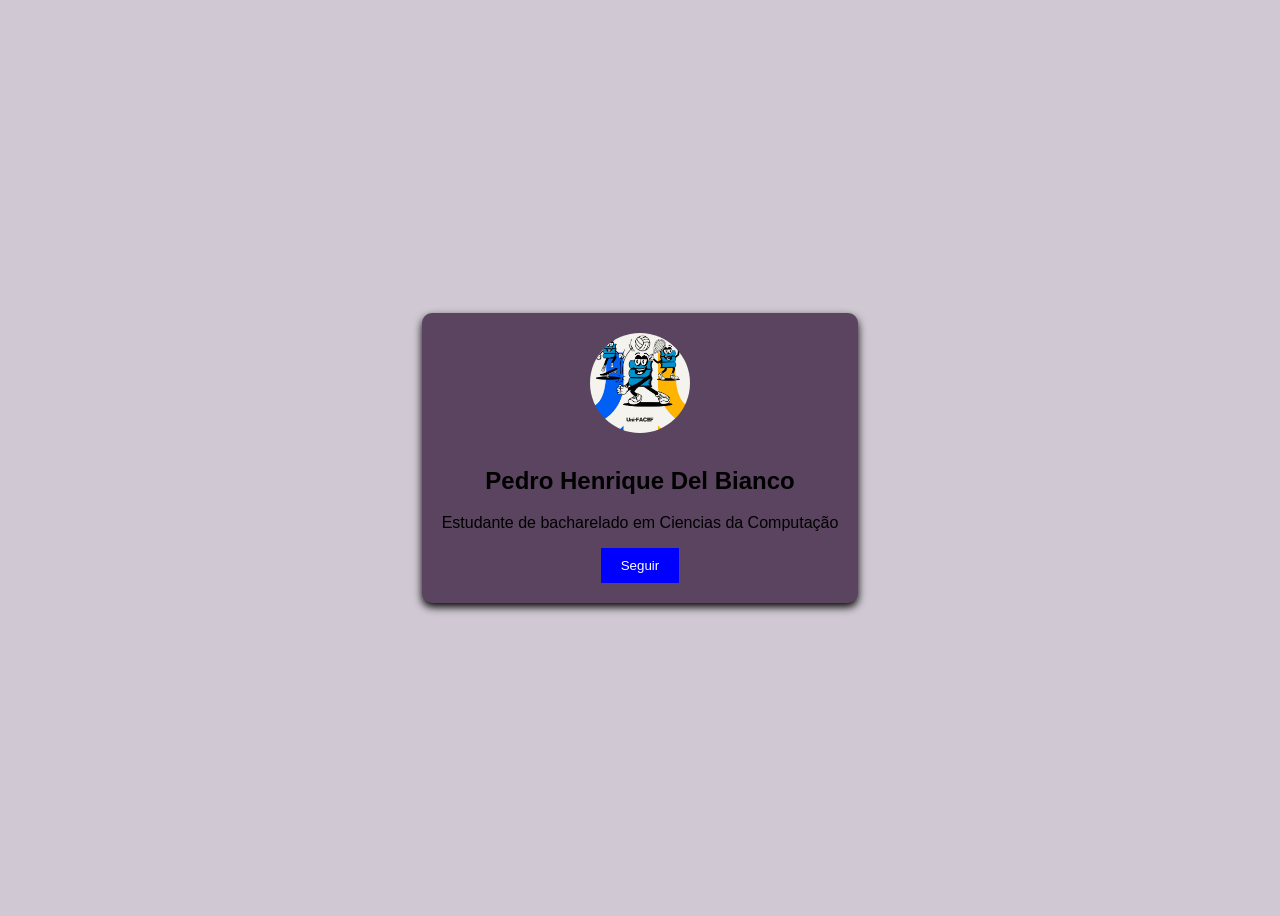
<file: Primeiro Site/index.html>
<!DOCTYPE html> <!-- indica que o documento é HTML5-->
<html lang="en">
    <head>
        <meta charset="UTF-8"> <!-- sistema de codificação do português-->
        <!-- largura da página será a largura do dispositivo -->
        <meta name="viewport" content="width=device-width, initial-scale=1.0">
        <title> Cartão de Apresentação </title>
        <!-- faz referencia ao arquivo css-->
        <!-- rel é para designar o tipo da relação, que é folha de estilo-->
        <!-- href é a referencia do hipertexto-->
        <link rel="stylesheet" href="css/styles.css" />
        <!-- faz refererência ao arquivo JS -->
        <script src="js/scripts.js"> </script>
           
  
    </head>
    <body>
        <div class="container"> <!-- divisão lógica de conteúdo -->
            <img class= "Foto" src="img/trote.jpg" alt="Foto de Perfil"/>
            <!-- cabeçalho de nível 2-->
            <h2> Pedro Henrique Del Bianco </h2>
            <!-- parágrafo -->
            <p> Estudante de bacharelado em Ciencias da Computação </p> 
            <button onclick="mensagem()"> Seguir </button>
        </div>
    </body>
</html>
</file>
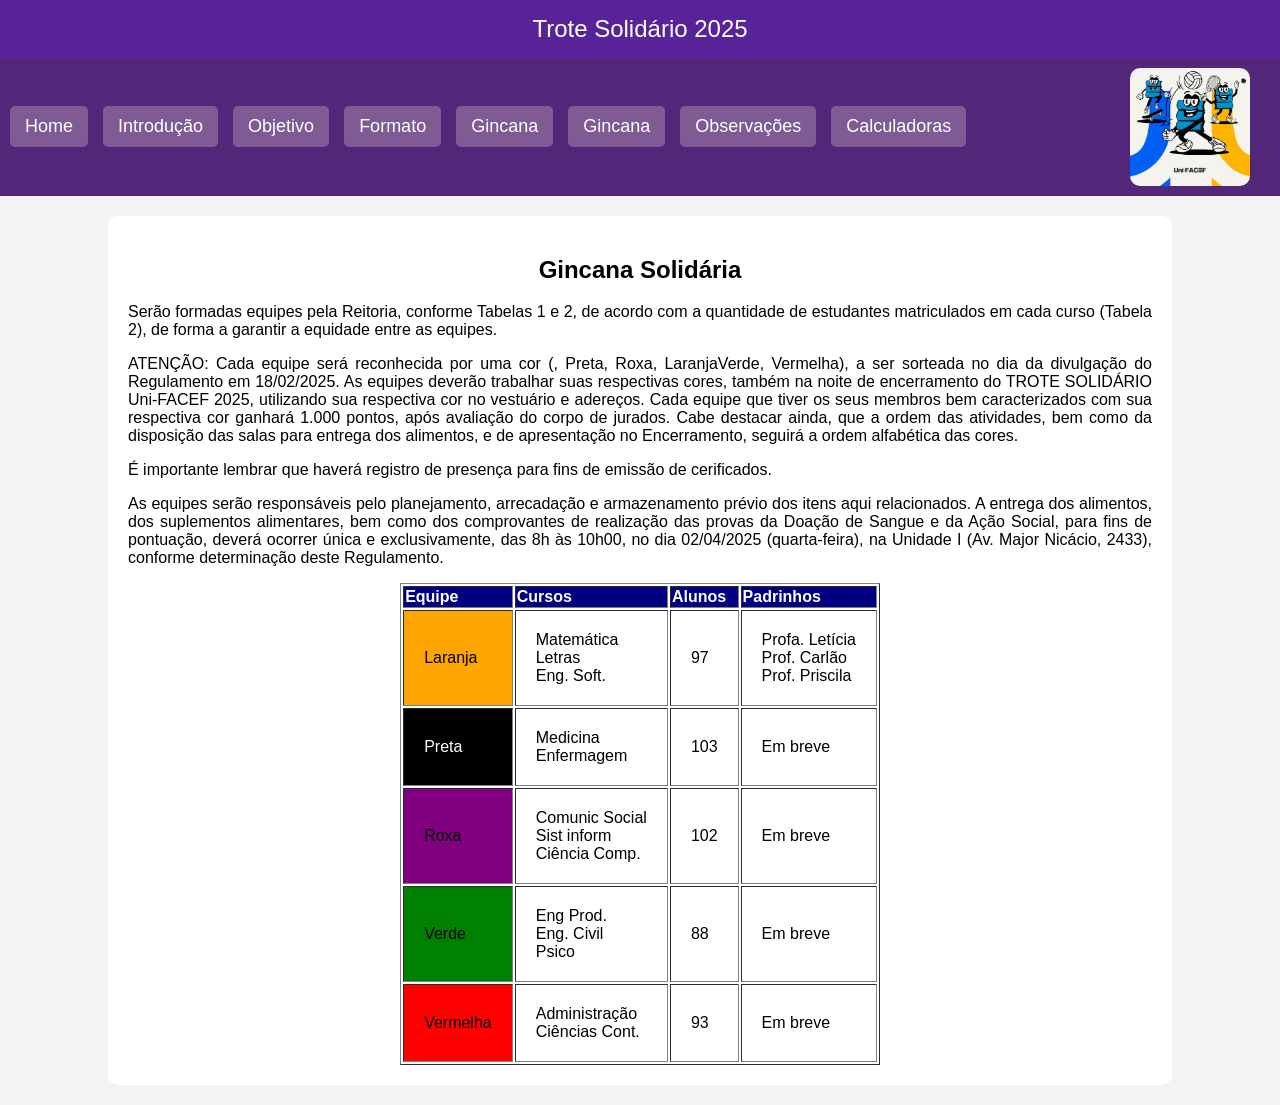
<file: trote/gincana.html>
<!DOCTYPE html>
<html lang="pt-br">
    <head>
        <meta charset="UTF-8">
        <meta name="viewport" content="width=device-width, initial-scale=1.0">
        <title>Trote Solidário - 2025</title>
        <link rel="stylesheet" href="css/styles.css"/>
    </head>
    <body>
        <header> <!-- cabeçalho do corpo da página -->
            Trote Solidário 2025
        </header>
        <nav> <!-- barra de navegação (menu de opções) -->
            <div id="links-menu">
                <a href="index.html"> Home </a>
                <a href="introducao.html"> Introdução </a>
                <a href="objetivo.html"> Objetivo </a>
                <a href="formato.html"> Formato </a>
                <a href="gincana.html"> Gincana </a>
                <a href="integracao.html"> Gincana </a>
                <a href="observacoes.html"> Observações </a>
                <a href="calculadoras.html"> Calculadoras </a>
            </div>
            <img src="images/trote.jpg" alt="Trote Solidário"/>
        </nav>
        <!-- class podemos reutilizar o estilho, id não -->
<!-- id não pode ser reutilizado pois só temos um elemento por id -->
        <div class="container">
            <h2> Gincana Solidária </h2>
            <p> 
                Serão formadas equipes pela Reitoria, conforme Tabelas 1 e 2, de acordo com a quantidade de estudantes matriculados em cada curso (Tabela 2), de forma a garantir a equidade entre as equipes.
            </p>
            <p>
                ATENÇÃO: Cada equipe será reconhecida por uma cor (, Preta, Roxa, LaranjaVerde, Vermelha), a ser sorteada no dia da divulgação do Regulamento em 18/02/2025. As equipes deverão trabalhar suas respectivas cores, também na noite de encerramento do TROTE SOLIDÁRIO Uni-FACEF 2025, utilizando sua respectiva cor no vestuário e adereços. Cada equipe que tiver os seus membros bem caracterizados com sua respectiva cor ganhará 1.000 pontos, após avaliação do corpo de jurados. Cabe destacar ainda, que a ordem das atividades, bem como da disposição das salas para entrega dos alimentos, e de apresentação no Encerramento, seguirá a ordem alfabética das cores.
            </p>
            <p>
                É importante lembrar que haverá registro de presença para fins de emissão de cerificados.
            </p>
            <p>
                As equipes serão responsáveis pelo planejamento, arrecadação e armazenamento prévio dos itens aqui relacionados. A entrega dos alimentos, dos suplementos alimentares, bem como dos comprovantes de realização das provas da Doação de Sangue e da Ação Social, para fins de pontuação, deverá ocorrer única e exclusivamente, das 8h às 10h00, no dia 02/04/2025 (quarta-feira), na Unidade I (Av. Major Nicácio, 2433), conforme determinação deste Regulamento.
            </p>
            <table border="1">
                <thead> <!-- cabeçalho da tabela -->
                    <tr class="azul"> 
                        <th> Equipe </th><th> Cursos </th> <th> Alunos </th> <th> Padrinhos </th>
                    </tr>
                </thead>
                <tbody> <!-- corpo da tabela -->
                    <tr >
                        <!-- class pode ser reutilizado em outros elementos -->
                        <td class="laranja">Laranja</td>
                        <td> Matemática <br/> Letras <br/> Eng. Soft. </td>
                        <td> 97 </td>
                        <td> Profa. Letícia <br/> Prof. Carlão <br/> Prof. Priscila </td>
                    </tr>
                    <tr>
                        <td class="preta"> Preta </td>
                        <td> Medicina <br/> Enfermagem </td>
                        <td> 103 </td>
                        <td> Em breve </td>
                    </tr>
                    <tr>
                        <td class="roxa"> Roxa </td>
                        <td> Comunic Social <br/> Sist inform </br> Ciência Comp. </td>
                        <td> 102 </td>
                        <td> Em breve </td> 
                    </tr>
                    <tr>
                        <td class="verde"> Verde </td>
                        <td> Eng Prod. <br/> Eng. Civil <br/> Psico </td>
                        <td> 88 </td>
                        <td> Em breve </td>
                    </tr>
                    <tr>
                        <td class="vermelha"> Vermelha </td>
                        <td> Administração <br/> Ciências Cont. </td>
                        <td> 93 </td>
                        <td> Em breve </td>
                    </tr>
                 </tbody>
            </table>
        </div>
    </body>
</html>
</file>
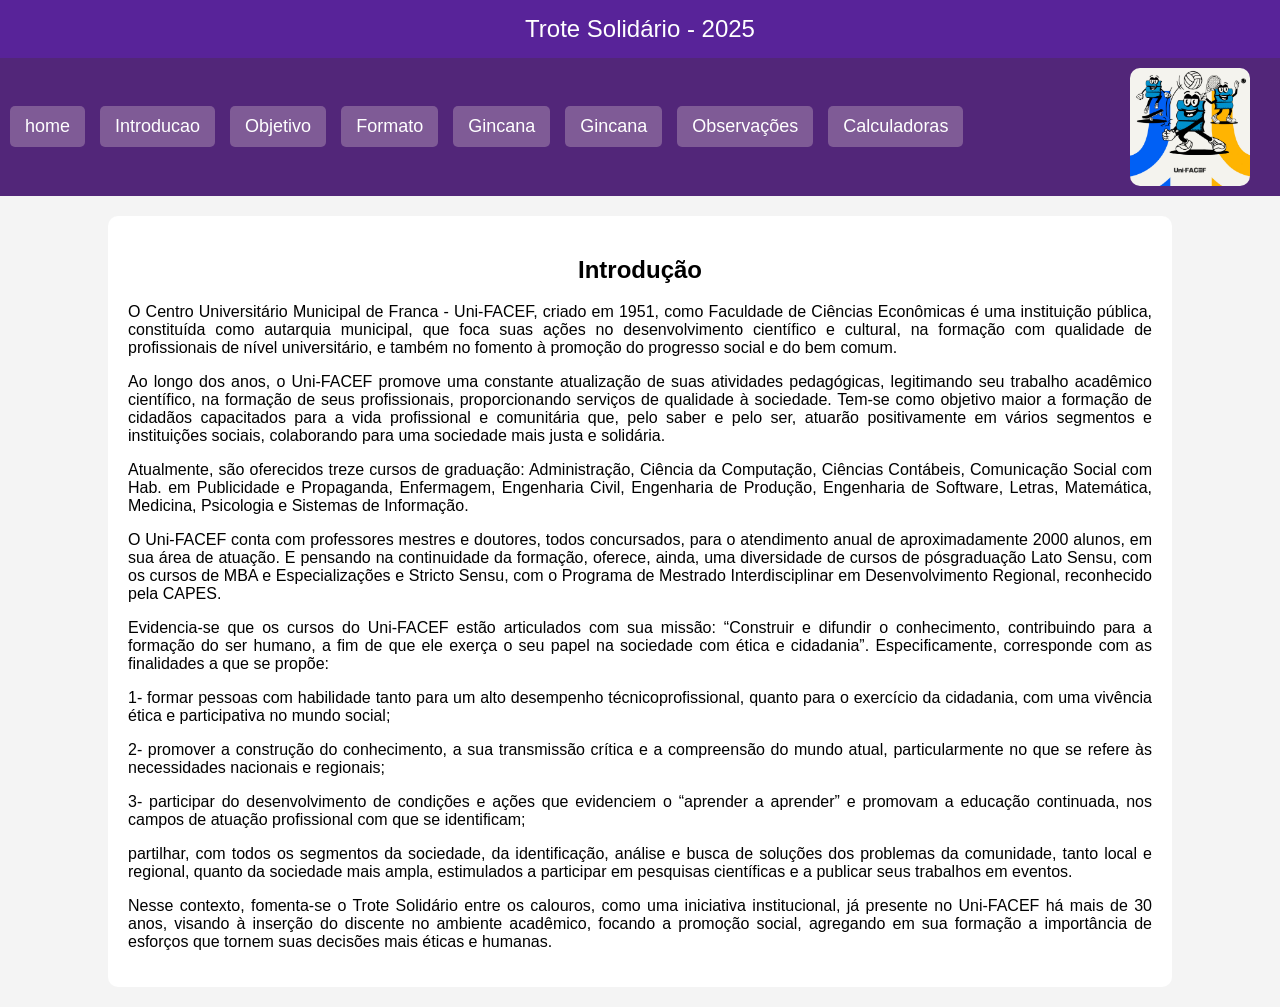
<file: trote/introducao.html>
<!DOCTYPE html>
<html lang="pt-br">
<head>
    <meta charset="UTF-8">
    <meta name="viewport" content="width=device-width, initial-scale=1.0">
    <title>Trote solidário - 2025</title>
    <link rel="stylesheet" href="css/styles.css"/>
</head>
<body>
    <header> 
        Trote Solidário - 2025
    </header>
    <nav>
        <div id="links-menu">
            <a href="index.html"> home </a>
            <a href="introducao.html"> Introducao </a>
            <a href="objetivo.html"> Objetivo </a>
            <a href="formato.html"> Formato </a>
            <a href="gincana.html"> Gincana </a>
            <a href="integracao.html"> Gincana </a>
            <a href="observacoes.html"> Observações </a>
            <a href="calculadoras.html"> Calculadoras</a>
        </div>
        <img src="images/trote.jpg" alt="Trote Solidário"/>
    </nav>
    <div class="container">
        <h2> Introdução </h2>
        <p> O Centro Universitário Municipal de Franca - Uni-FACEF, criado em 1951, como
            Faculdade de Ciências Econômicas é uma instituição pública, constituída como autarquia
            municipal, que foca suas ações no desenvolvimento científico e cultural, na formação com
            qualidade de profissionais de nível universitário, e também no fomento à promoção do
            progresso social e do bem comum.</p>
        <p> Ao longo dos anos, o Uni-FACEF promove uma constante atualização de suas
            atividades pedagógicas, legitimando seu trabalho acadêmico científico, na formação de
            seus profissionais, proporcionando serviços de qualidade à sociedade. Tem-se como
            objetivo maior a formação de cidadãos capacitados para a vida profissional e comunitária
            que, pelo saber e pelo ser, atuarão positivamente em vários segmentos e instituições
            sociais, colaborando para uma sociedade mais justa e solidária.
            </p>
        <p> Atualmente, são oferecidos treze cursos de graduação: Administração, Ciência da
            Computação, Ciências Contábeis, Comunicação Social com Hab. em Publicidade e
            Propaganda, Enfermagem, Engenharia Civil, Engenharia de Produção, Engenharia de
            Software, Letras, Matemática, Medicina, Psicologia e Sistemas de Informação.
            </p>
        <p> O Uni-FACEF conta com professores mestres e doutores, todos concursados, para
            o atendimento anual de aproximadamente 2000 alunos, em sua área de atuação. E
            pensando na continuidade da formação, oferece, ainda, uma diversidade de cursos de pósgraduação Lato Sensu, com os cursos de MBA e Especializações e Stricto Sensu, com o
            Programa de Mestrado Interdisciplinar em Desenvolvimento Regional, reconhecido pela
            CAPES.</p>
        <p>Evidencia-se que os cursos do Uni-FACEF estão articulados com sua missão:
            “Construir e difundir o conhecimento, contribuindo para a formação do ser humano,
            a fim de que ele exerça o seu papel na sociedade com ética e cidadania”.
            Especificamente, corresponde com as finalidades a que se propõe: </p>
        <p>1- formar pessoas com habilidade tanto para um alto desempenho técnicoprofissional, quanto para o exercício da cidadania, com uma vivência ética e
            participativa no mundo social; </p>
        <p>2- promover a construção do conhecimento, a sua transmissão crítica e a
            compreensão do mundo atual, particularmente no que se refere às necessidades
            nacionais e regionais; </p>
        <p>3- participar do desenvolvimento de condições e ações que evidenciem o “aprender a
            aprender” e promovam a educação continuada, nos campos de atuação profissional
            com que se identificam; </p>
        <p>partilhar, com todos os segmentos da sociedade, da identificação, análise e busca
            de soluções dos problemas da comunidade, tanto local e regional, quanto da
            sociedade mais ampla, estimulados a participar em pesquisas científicas e a
            publicar seus trabalhos em eventos.</p>
        <p>Nesse contexto, fomenta-se o Trote Solidário entre os calouros, como uma iniciativa
            institucional, já presente no Uni-FACEF há mais de 30 anos, visando à inserção do
            discente no ambiente acadêmico, focando a promoção social, agregando em sua formação
            a importância de esforços que tornem suas decisões mais éticas e humanas.</p>
        
        

       
    </div>

</body>
</html>
</file>
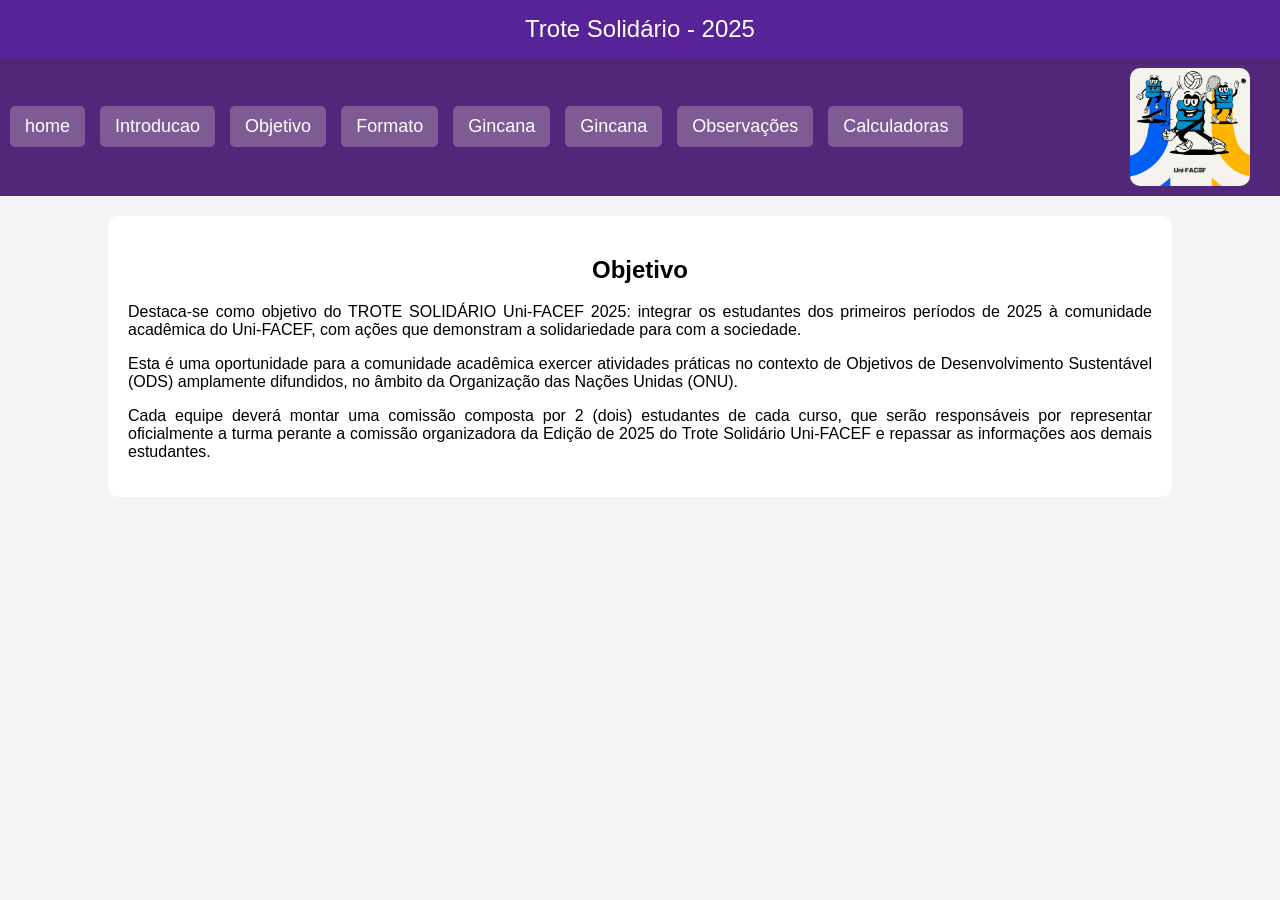
<file: trote/objetivo.html>
<!DOCTYPE html>
<html lang="pt-br">
<head>
    <meta charset="UTF-8">
    <meta name="viewport" content="width=device-width, initial-scale=1.0">
    <title>Trote solidário - 2025</title>
    <link rel="stylesheet" href="css/styles.css"/>
</head>
<body>
    <header> 
        Trote Solidário - 2025
    </header>
    <nav>
        <div id="links-menu">
            <a href="index.html"> home </a>
            <a href="introducao.html"> Introducao </a>
            <a href="objetivo.html"> Objetivo </a>
            <a href="formato.html"> Formato </a>
            <a href="gincana.html"> Gincana </a>
            <a href="integracao.html"> Gincana </a>
            <a href="observacoes.html"> Observações </a>
            <a href="calculadoras.html"> Calculadoras</a>
        </div>
        <img src="images/trote.jpg" alt="Trote Solidário"/>
    </nav>
    <div class="container">
        <h2> Objetivo </h2>
        <p>Destaca-se como objetivo do TROTE SOLIDÁRIO Uni-FACEF 2025: integrar os 
            estudantes dos primeiros períodos de 2025 à comunidade acadêmica do Uni-FACEF, 
            com ações que demonstram a solidariedade para com a sociedade.</p>
        <P>Esta é uma oportunidade para a comunidade acadêmica exercer atividades 
            práticas no contexto de Objetivos de Desenvolvimento Sustentável (ODS) amplamente 
            difundidos, no âmbito da Organização das Nações Unidas (ONU).</P>
        <p>Cada equipe deverá montar uma comissão composta por 2 (dois) estudantes de 
            cada curso, que serão responsáveis por representar oficialmente a turma perante a 
            comissão organizadora da Edição de 2025 do Trote Solidário Uni-FACEF e repassar as 
            informações aos demais estudantes.</p>
    </div>

</body>
</html>
</file>
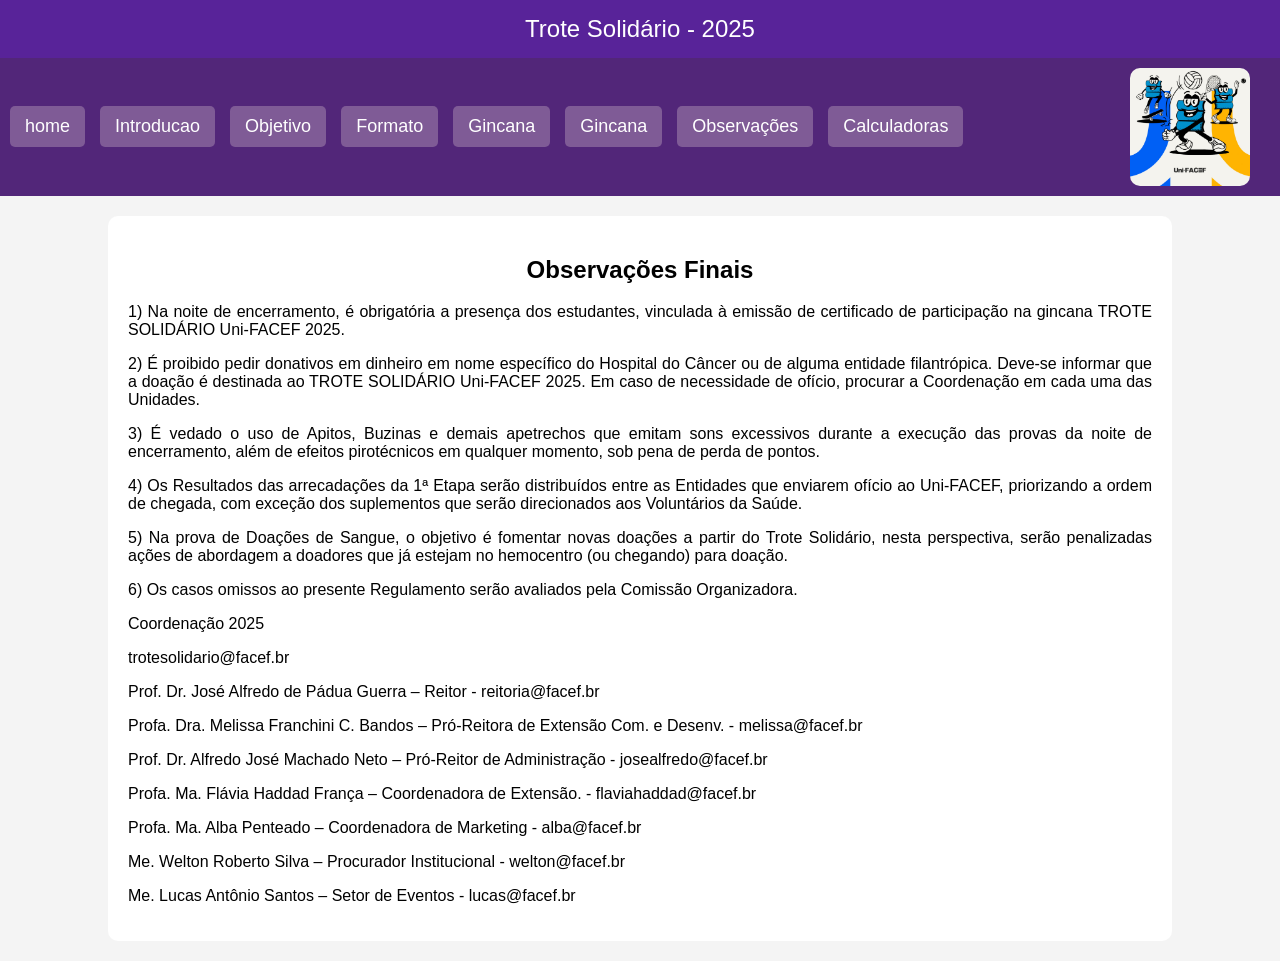
<file: trote/observacoes.html>
<!DOCTYPE html>
<html lang="pt-br">
<head>
    <meta charset="UTF-8">
    <meta name="viewport" content="width=device-width, initial-scale=1.0">
    <title>Trote solidário - 2025</title>
    <link rel="stylesheet" href="css/styles.css"/>
</head>
<body>
    <header> 
        Trote Solidário - 2025
    </header>
    <nav>
        <div id="links-menu">
            <a href="index.html"> home </a>
            <a href="introducao.html"> Introducao </a>
            <a href="objetivo.html"> Objetivo </a>
            <a href="formato.html"> Formato </a>
            <a href="gincana.html"> Gincana </a>
            <a href="integracao.html"> Gincana </a>
            <a href="observacoes.html"> Observações </a>
            <a href="calculadoras.html"> Calculadoras</a>
        </div>
        <img src="images/trote.jpg" alt="Trote Solidário"/>
    </nav>
    <div class="container">
        <h2> Observações Finais </h2>
        <p>1) Na noite de encerramento, é obrigatória a presença dos estudantes, vinculada à 
            emissão de certificado de participação na gincana TROTE SOLIDÁRIO Uni-FACEF 
            2025. </p>
        <P>2) É proibido pedir donativos em dinheiro em nome específico do Hospital do Câncer 
            ou de alguma entidade filantrópica. Deve-se informar que a doação é destinada ao 
            TROTE SOLIDÁRIO Uni-FACEF 2025. Em caso de necessidade de ofício, procurar 
            a Coordenação em cada uma das Unidades. </P>
        <p>3) É vedado o uso de Apitos, Buzinas e demais apetrechos que emitam sons 
            excessivos durante a execução das provas da noite de encerramento, além de 
            efeitos pirotécnicos em qualquer momento, sob pena de perda de pontos.</p>
        <p>4) Os Resultados das arrecadações da 1ª Etapa serão distribuídos entre as Entidades 
            que enviarem ofício ao Uni-FACEF, priorizando a ordem de chegada, com exceção 
            dos suplementos que serão direcionados aos Voluntários da Saúde. </p>
        <p>5) Na prova de Doações de Sangue, o objetivo é fomentar novas doações a partir do 
            Trote Solidário, nesta perspectiva, serão penalizadas ações de abordagem a 
            doadores que já estejam no hemocentro (ou chegando) para doação.</p>
        <p>6) Os casos omissos ao presente Regulamento serão avaliados pela Comissão 
            Organizadora.</p>
        <p>Coordenação 2025</p>
        <p>trotesolidario@facef.br</p>
        <p>Prof. Dr. José Alfredo de Pádua Guerra – Reitor - reitoria@facef.br </p>
        <p>Profa. Dra. Melissa Franchini C. Bandos – Pró-Reitora de Extensão Com. e Desenv. - melissa@facef.br</p>
        <p>Prof. Dr. Alfredo José Machado Neto – Pró-Reitor de Administração - josealfredo@facef.br</p>
        <p>Profa. Ma. Flávia Haddad França – Coordenadora de Extensão. - flaviahaddad@facef.br</p>
        <p>Profa. Ma. Alba Penteado – Coordenadora de Marketing - alba@facef.br</p>
        <p>Me. Welton Roberto Silva – Procurador Institucional - welton@facef.br</p>
        <p>Me. Lucas Antônio Santos – Setor de Eventos - lucas@facef.br</p>
    </div>

</body>
</html>
</file>
<file: Primeiro Site/css/styles.css>
body {
    /* fonte do texto */
    font-family: Arial, sans-serif;
    background-color: rgba(80, 53, 92, 0.267);
    /* usa modelo FlexBox, conceito de caixa para posicionamento */
    display: flex;
    justify-content: center; /* centraliza na horizontal */
    height: 100vh; /* altura da página 100% da altura da página*/
    align-items: center; /* centraliza na vertical */

}
.container {
    background-color: rgb(90, 68, 95);
    padding: 20px; /* espaçamento interno */
    border-radius: 10px; /* borda */
    text-align: center; /* texto centralizado */
    box-shadow: 0 4px 8px; /* sombra */
}
button {
    background-color: blue;
    color: white;
    border: none;
    /* 10 abaixo e 20 esquerda e direita */
    padding: 10px 20px;
}
/* ao passar o mouse em cima do botão */
button:hover {
    background-color: rgb(7, 45, 150);
}
.Foto {
    border-radius: 50%;
    width: 100px;
    height: 100px;
    margin-bottom: 10px;
}
</file>
<file: trote/css/styles.css>
body {
    font-family: Arial, Helvetica, sans-serif;
    margin: 0;
    padding: 0;
    background-color: #f4f4f4;
    text-align: center;

    
}

header{
    background: #582399;
    color: white;
    padding: 15px 0;  
    font-size: 24px;

}

nav {
    background-color: #522679;
    padding: 10px;
    display: flex;
    justify-content: space-between;
    align-items: center;
}

#links-menu {
    display: flex;
    gap: 15px;
}

nav a {
    color: white;
    text-decoration: none;
    padding: 10px 15px;
    font-size: 18px;
    background: #7f5b96;
    border-radius: 5px;

  
}
nav a:hover {
    background: #003d82;

}

img {
    width: 120px;
    height: auto;
    margin-right: 20px;
    border-radius: 10px;
}

.container{
    width: 80%;
    margin: 20px auto;
    background: white;
    padding: 20px;
    border-radius: 10px;
    text-align: justify;
}
h2 {
    text-align: center;
}

ol li {
    padding-bottom: 10px;
}

table tr td {
    padding: 20px;
}

table {
    margin: 0 auto; /* centraliza a tabela na página */
}

.laranja {
    background-color: orange;
}
.preta {
    background-color: black;
    color: white;
}
.roxa {
    background-color: purple;
}
.verde {
    background-color: green;
}
.vermelha {
    background-color: red;
}
.azul {
    background-color: navy;
    color: white;
}

.campos {
    margin-bottom: 20px;
}
</file>
